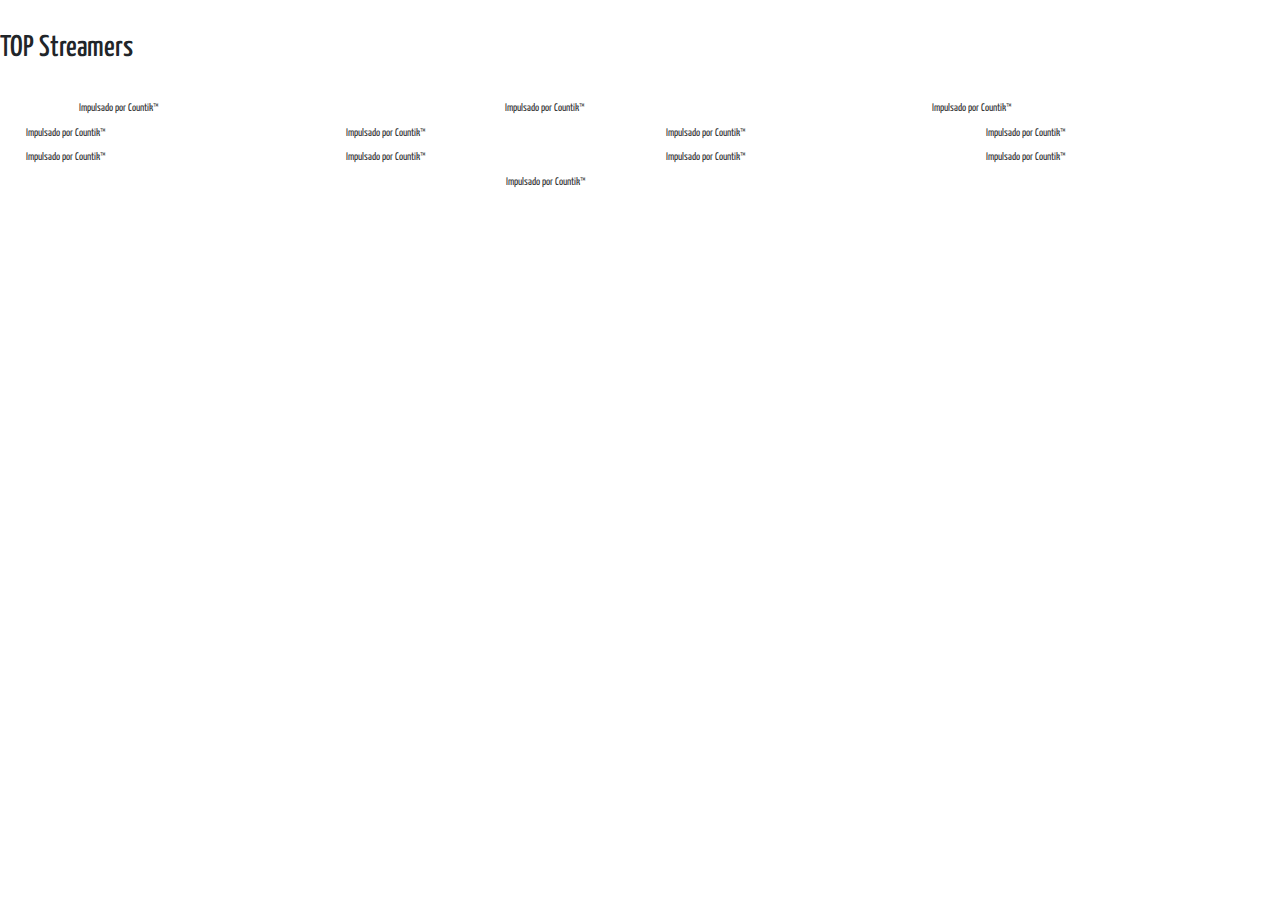
<file: index.html>
<!DOCTYPE html>
<html lang="en">

<head>
    <meta charset="UTF-8">
    <meta http-equiv="X-UA-Compatible" content="IE=edge">
    <meta name="viewport" content="width=device-width, initial-scale=1.0">
    <title>Followers</title>
    <link rel="stylesheet" href="./css/reset.css">
    <link rel="stylesheet" href="./css/index.css">
    <link rel="stylesheet" href="./css/bootstrap.min.css" crossorigin="anonymous">
    <link rel="preconnect" href="https://fonts.googleapis.com">
    <link rel="preconnect" href="https://fonts.gstatic.com" crossorigin>
    <link href="https://fonts.googleapis.com/css2?family=Yanone+Kaffeesatz:wght@700&display=swap" rel="stylesheet">
</head>

<body class="bodyIndex">

    <h1 class="h1Titulo">TOP Streamers</h1>

    <div class="iframeFollowers">
        <!-- ibaillanos -->
        <div class="boxStreamer">
            <div id="countik-widgetibaillanos"></div>
            <script>
                (function () {
                    var countikWidget = document.createElement('script');
                    countikWidget.src = 'https://countik.com/widget.js';
                    countikWidget.async = true;
                    countikWidget.onload = function () {
                        if (typeof window.initializeCountikWidget === 'function') {
                            window.initializeCountikWidget({
                                container: '#countik-widgetibaillanos',
                                themeColor: '#444444',
                                uniqueId: 'ibaillanos',
                                language: 'es'
                            });
                        }
                    };
                    var firstScript = document.getElementsByTagName('script')[0];
                    firstScript.parentNode.insertBefore(countikWidget, firstScript);
                })();
            </script>
            <a href="https://countik.com/es/user/ibaillanos" target="_blank" class="pow-countik"
                style="font-size:11px;color:#333;display:block;padding:4px 3px;text-decoration:none;">Impulsado por
                Countik™</a>
        </div>

        <!-- thegrefg -->
        <div class="boxStreamer">
            <div id="countik-widgetthegrefg"></div>
            <script>
                (function () {
                    var countikWidget = document.createElement('script');
                    countikWidget.src = 'https://countik.com/widget.js';
                    countikWidget.async = true;
                    countikWidget.onload = function () {
                        if (typeof window.initializeCountikWidget === 'function') {
                            window.initializeCountikWidget({
                                container: '#countik-widgetthegrefg',
                                themeColor: '#444444',
                                uniqueId: 'thegrefg',
                                language: 'es'
                            });
                        }
                    };
                    var firstScript = document.getElementsByTagName('script')[0];
                    firstScript.parentNode.insertBefore(countikWidget, firstScript);
                })();
            </script>
            <a href="https://countik.com/es/user/thegrefg" target="_blank" class="pow-countik"
                style="font-size:11px;color:#333;display:block;padding:4px 3px;text-decoration:none;">Impulsado por
                Countik™</a>
        </div>

        <!-- rubius -->
        <div class="boxStreamer">
            <div id="countik-widgetrubius"></div>
            <script>
                (function () {
                    var countikWidget = document.createElement('script');
                    countikWidget.src = 'https://countik.com/widget.js';
                    countikWidget.async = true;
                    countikWidget.onload = function () {
                        if (typeof window.initializeCountikWidget === 'function') {
                            window.initializeCountikWidget({
                                container: '#countik-widgetrubius',
                                themeColor: '#444444',
                                uniqueId: 'rubius',
                                language: 'es'
                            });
                        }
                    };
                    var firstScript = document.getElementsByTagName('script')[0];
                    firstScript.parentNode.insertBefore(countikWidget, firstScript);
                })();
            </script>
            <a href="https://countik.com/es/user/rubius" target="_blank" class="pow-countik"
                style="font-size:11px;color:#333;display:block;padding:4px 3px;text-decoration:none;">Impulsado por
                Countik™</a>
        </div>
    </div>

    <div class="iframeFollowers">
        <!-- elxokas -->
        <div class="boxStreamer">
            <div id="countik-widgetelxokas"></div>
            <script>
                (function () {
                    var countikWidget = document.createElement('script');
                    countikWidget.src = 'https://countik.com/widget.js';
                    countikWidget.async = true;
                    countikWidget.onload = function () {
                        if (typeof window.initializeCountikWidget === 'function') {
                            window.initializeCountikWidget({
                                container: '#countik-widgetelxokas',
                                themeColor: '#444444',
                                uniqueId: 'elxokas',
                                language: 'es'
                            });
                        }
                    };
                    var firstScript = document.getElementsByTagName('script')[0];
                    firstScript.parentNode.insertBefore(countikWidget, firstScript);
                })();
            </script>
            <a href="https://countik.com/es/user/elxokas" target="_blank" class="pow-countik"
                style="font-size:11px;color:#333;display:block;padding:4px 3px;text-decoration:none;">Impulsado por
                Countik™</a>
        </div>

        <!-- auronplay -->
        <div class="boxStreamer">
            <div id="countik-widgetauronplay"></div>
            <script>
                (function () {
                    var countikWidget = document.createElement('script');
                    countikWidget.src = 'https://countik.com/widget.js';
                    countikWidget.async = true;
                    countikWidget.onload = function () {
                        if (typeof window.initializeCountikWidget === 'function') {
                            window.initializeCountikWidget({
                                container: '#countik-widgetauronplay',
                                themeColor: '#444444',
                                uniqueId: 'auronplay',
                                language: 'es'
                            });
                        }
                    };
                    var firstScript = document.getElementsByTagName('script')[0];
                    firstScript.parentNode.insertBefore(countikWidget, firstScript);
                })();
            </script>
            <a href="https://countik.com/es/user/auronplay" target="_blank" class="pow-countik"
                style="font-size:11px;color:#333;display:block;padding:4px 3px;text-decoration:none;">Impulsado por
                Countik™</a>
        </div>

        <!-- zyrpesland -->
        <div class="boxStreamer">
            <div id="countik-widgetzyrpesland"></div>
            <script>
                (function () {
                    var countikWidget = document.createElement('script');
                    countikWidget.src = 'https://countik.com/widget.js';
                    countikWidget.async = true;
                    countikWidget.onload = function () {
                        if (typeof window.initializeCountikWidget === 'function') {
                            window.initializeCountikWidget({
                                container: '#countik-widgetzyrpesland',
                                themeColor: '#444444',
                                uniqueId: 'zyrpesland',
                                language: 'es'
                            });
                        }
                    };
                    var firstScript = document.getElementsByTagName('script')[0];
                    firstScript.parentNode.insertBefore(countikWidget, firstScript);
                })();
            </script>
            <a href="https://countik.com/es/user/zyrpesland" target="_blank" class="pow-countik"
                style="font-size:11px;color:#333;display:block;padding:4px 3px;text-decoration:none;">Impulsado por
                Countik™</a>
        </div>

        <!-- illojuan -->
        <div class="boxStreamer">
            <div id="countik-widgetillojuan"></div>
            <script>
                (function () {
                    var countikWidget = document.createElement('script');
                    countikWidget.src = 'https://countik.com/widget.js';
                    countikWidget.async = true;
                    countikWidget.onload = function () {
                        if (typeof window.initializeCountikWidget === 'function') {
                            window.initializeCountikWidget({
                                container: '#countik-widgetillojuan',
                                themeColor: '#444444',
                                uniqueId: 'illojuan',
                                language: 'es'
                            });
                        }
                    };
                    var firstScript = document.getElementsByTagName('script')[0];
                    firstScript.parentNode.insertBefore(countikWidget, firstScript);
                })();
            </script>
            <a href="https://countik.com/es/user/illojuan" target="_blank" class="pow-countik"
                style="font-size:11px;color:#333;display:block;padding:4px 3px;text-decoration:none;">Impulsado por
                Countik™</a>
        </div>

        <!-- knekro_ -->
        <div class="boxStreamer">
            <div id="countik-widgetknekro_"></div>
            <script>
                (function () {
                    var countikWidget = document.createElement('script');
                    countikWidget.src = 'https://countik.com/widget.js';
                    countikWidget.async = true;
                    countikWidget.onload = function () {
                        if (typeof window.initializeCountikWidget === 'function') {
                            window.initializeCountikWidget({
                                container: '#countik-widgetknekro_',
                                themeColor: '#444444',
                                uniqueId: 'knekro_',
                                language: 'es'
                            });
                        }
                    };
                    var firstScript = document.getElementsByTagName('script')[0];
                    firstScript.parentNode.insertBefore(countikWidget, firstScript);
                })();
            </script>
            <a href="https://countik.com/es/user/knekro_" target="_blank" class="pow-countik"
                style="font-size:11px;color:#333;display:block;padding:4px 3px;text-decoration:none;">Impulsado por
                Countik™</a>
        </div>

        <!-- lamejorclaseyt -->
        <div class="boxStreamer">
            <div id="countik-widgetlamejorclaseyt"></div>
            <script>
                (function () {
                    var countikWidget = document.createElement('script');
                    countikWidget.src = 'https://countik.com/widget.js';
                    countikWidget.async = true;
                    countikWidget.onload = function () {
                        if (typeof window.initializeCountikWidget === 'function') {
                            window.initializeCountikWidget({
                                container: '#countik-widgetlamejorclaseyt',
                                themeColor: '#444444',
                                uniqueId: 'lamejorclaseyt',
                                language: 'es'
                            });
                        }
                    };
                    var firstScript = document.getElementsByTagName('script')[0];
                    firstScript.parentNode.insertBefore(countikWidget, firstScript);
                })();
            </script>
            <a href="https://countik.com/es/user/lamejorclaseyt" target="_blank" class="pow-countik"
                style="font-size:11px;color:#333;display:block;padding:4px 3px;text-decoration:none;">Impulsado por
                Countik™</a>
        </div>

        <!-- puertaracing -->
        <div class="boxStreamer">
            <div id="countik-widgetpuertaracing"></div>
            <script>
                (function () {
                    var countikWidget = document.createElement('script');
                    countikWidget.src = 'https://countik.com/widget.js';
                    countikWidget.async = true;
                    countikWidget.onload = function () {
                        if (typeof window.initializeCountikWidget === 'function') {
                            window.initializeCountikWidget({
                                container: '#countik-widgetpuertaracing',
                                themeColor: '#444444',
                                uniqueId: 'puertaracing',
                                language: 'es'
                            });
                        }
                    };
                    var firstScript = document.getElementsByTagName('script')[0];
                    firstScript.parentNode.insertBefore(countikWidget, firstScript);
                })();
            </script>
            <a href="https://countik.com/es/user/puertaracing" target="_blank" class="pow-countik"
                style="font-size:11px;color:#333;display:block;padding:4px 3px;text-decoration:none;">Impulsado por
                Countik™</a>
        </div>

        <!-- alexbyonce -->
        <div class="boxStreamer">
            <div id="countik-widgetalexbyonce"></div>
            <script>
                (function () {
                    var countikWidget = document.createElement('script');
                    countikWidget.src = 'https://countik.com/widget.js';
                    countikWidget.async = true;
                    countikWidget.onload = function () {
                        if (typeof window.initializeCountikWidget === 'function') {
                            window.initializeCountikWidget({
                                container: '#countik-widgetalexbyonce',
                                themeColor: '#444444',
                                uniqueId: 'alexbyonce',
                                language: 'es'
                            });
                        }
                    };
                    var firstScript = document.getElementsByTagName('script')[0];
                    firstScript.parentNode.insertBefore(countikWidget, firstScript);
                })();
            </script>
            <a href="https://countik.com/es/user/alexbyonce" target="_blank" class="pow-countik"
                style="font-size:11px;color:#333;display:block;padding:4px 3px;text-decoration:none;">Impulsado por
                Countik™</a>
        </div>

        <!-- jmgranabuab -->
        <div class="boxStreamer">
            <div id="countik-widgetjmgranabuab"></div>
            <script>
                (function () {
                    var countikWidget = document.createElement('script');
                    countikWidget.src = 'https://countik.com/widget.js';
                    countikWidget.async = true;
                    countikWidget.onload = function () {
                        if (typeof window.initializeCountikWidget === 'function') {
                            window.initializeCountikWidget({
                                container: '#countik-widgetjmgranabuab',
                                themeColor: '#444444',
                                uniqueId: 'jmgranabuab',
                                language: 'es'
                            });
                        }
                    };
                    var firstScript = document.getElementsByTagName('script')[0];
                    firstScript.parentNode.insertBefore(countikWidget, firstScript);
                })();
            </script>
            <a href="https://countik.com/es/user/jmgranabuab" target="_blank" class="pow-countik"
                style="font-size:11px;color:#333;display:block;padding:4px 3px;text-decoration:none;">Impulsado por
                Countik™</a>
        </div>
    </div>

</body>

</html>
</file>
<file: css/index.css>
.bodyIndex {
    /* display:flex; */
    justify-content: center;
    flex-direction: column;
    align-items: center;
    align-content: flex-start;
    
    
    font-family: 'Yanone Kaffeesatz', sans-serif;
    
    
    
}

/* .sectionSend {
    margin-top: 20px;
    margin-bottom: 20px;
    display:flex;
    
    flex-direction: row;
    align-items: center; 
    justify-content: space-between;
    font-size: 30px;
    font-weight: bolder;
    
} */

/* .resultados{
    font-size: 30px;
    font-weight: bolder;
} */

.h1Titulo{
    margin-top: 30px;
    margin-bottom: 30px;
    font-size: 30px;
}

/* .h2{
    font-size: 150px;
} */

.iframeFollowers{
display:flex;
justify-content: space-around;
flex-direction: row;
flex-wrap: wrap;


/* align-items: center; */
/* align-content: flex-start; */
}

/* .socialNetwork{
    display:flex;
    flex-direction: row;
    align-items: center; 
    justify-content: space-between;
} */

/* .table{
    color: aliceblue;
} */

.boxStreamer{
    width: 275px;
}
</file>
